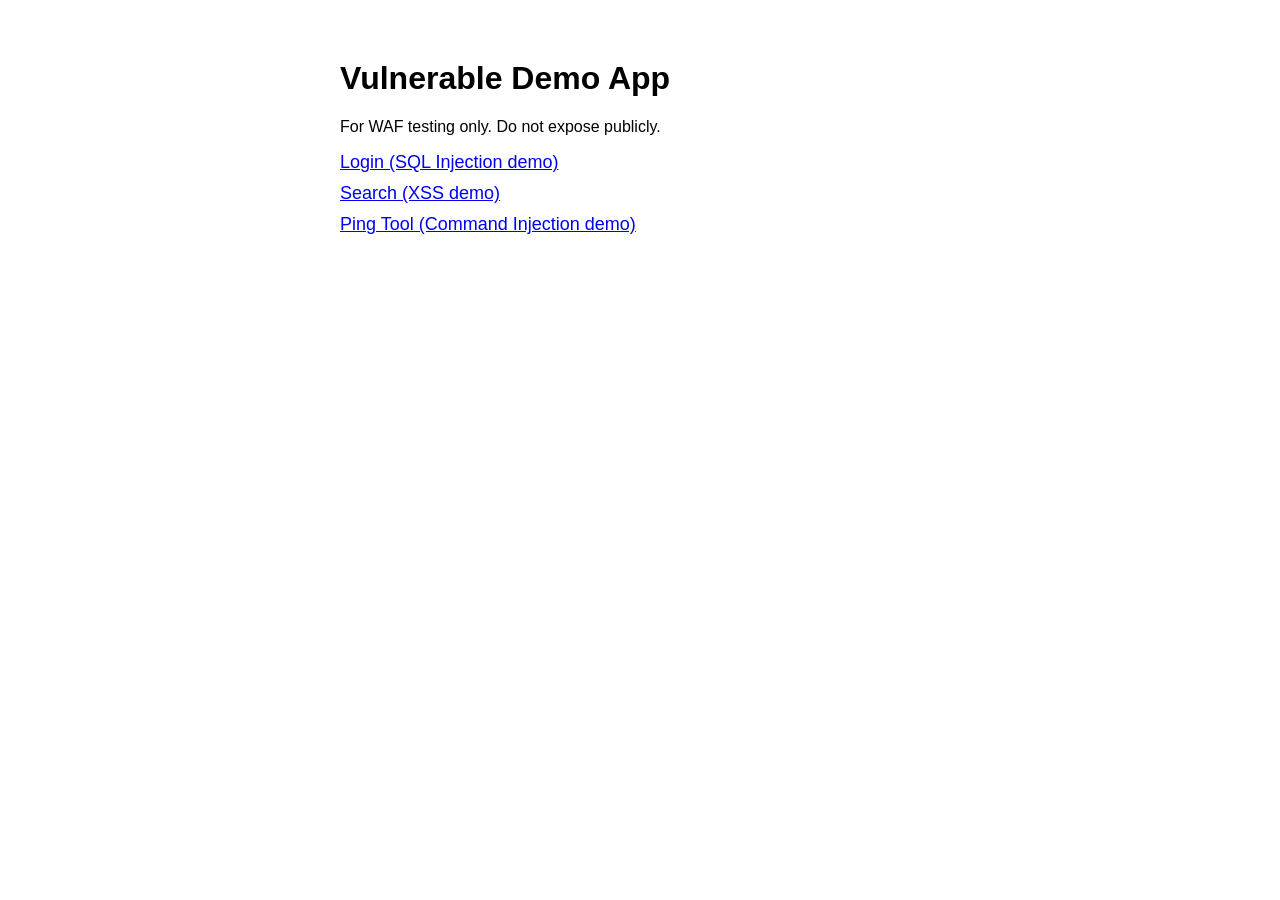
<file: websentry/target_app/templates/home.html>
<!DOCTYPE html>
<html>
<head>
    <title>Demo Target App</title>
    <style>
        body { font-family: sans-serif; max-width: 600px; margin: 60px auto; }
        a { display: block; margin: 10px 0; font-size: 18px; }
    </style>
</head>
<body>
    <h1>Vulnerable Demo App</h1>
    <p>For WAF testing only. Do not expose publicly.</p>
    <a href="/login">Login (SQL Injection demo)</a>
    <a href="/search?q=hello">Search (XSS demo)</a>
    <a href="/ping">Ping Tool (Command Injection demo)</a>
</body>
</html>
</file>
